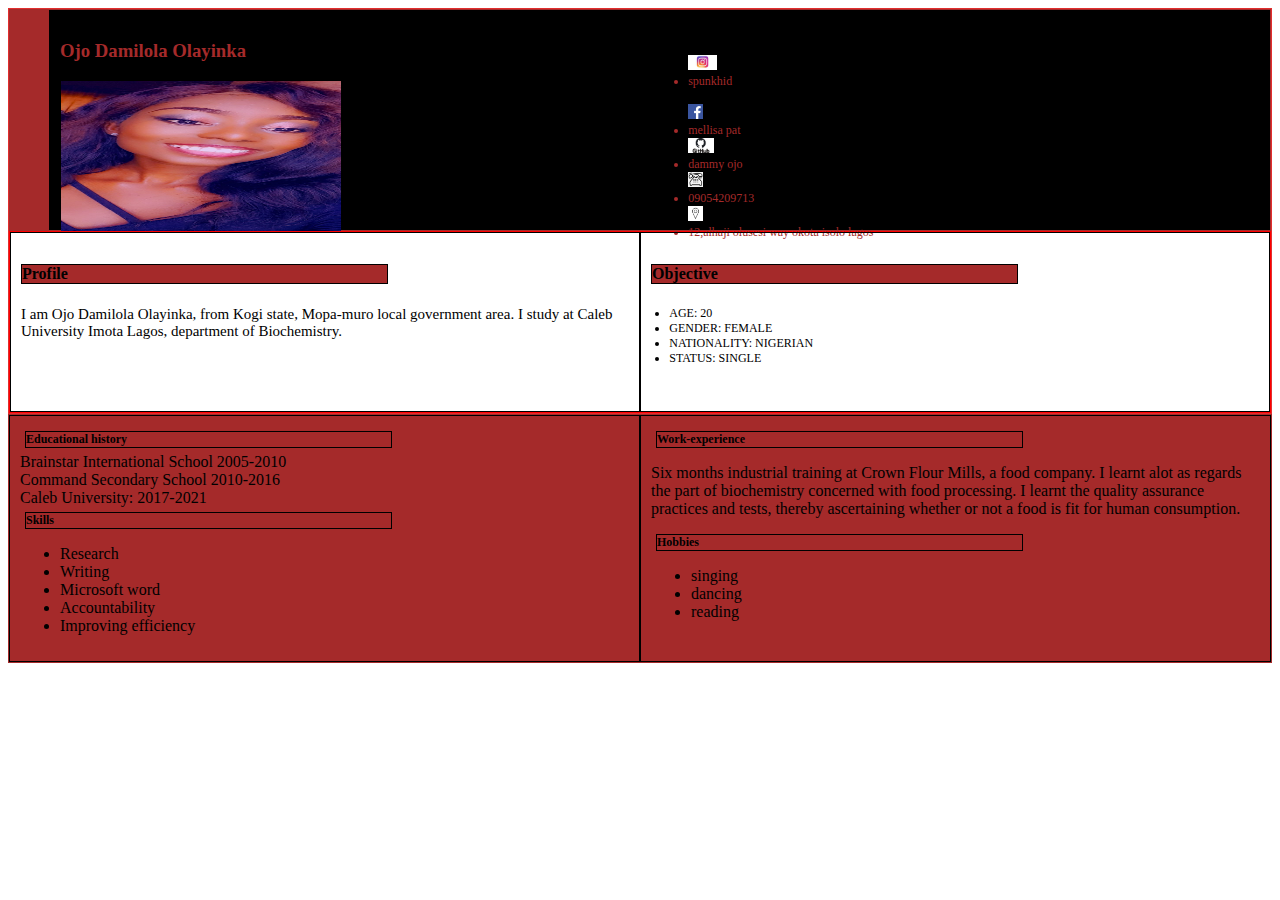
<file: index.html>
<!DOCTYPE html>
<html lang="en">
<head>
    <meta charset="UTF-8">
    <meta http-equiv="X-UA-Compatible" content="IE=edge">
    <meta name="viewport" content="width=device-width, initial-scale=1.0">
    <title>My curriculum vitae</title>
    <link rel="stylesheet" href="style.css">
  
   
</head>
<body>
    <div id="about">
        <div id="cv-head">
            <div id="left">
                <h3>Ojo Damilola Olayinka</h3>
                <img src="me.jpg"alt="me icon"/>
            </div>
            <div id="right">
                <h5>social media handle </h5>
                
                <ul class="small-text">
                    <img src="instagram.jpg"alt="insta icon"/> <li>spunkhid</li> <br>
                     <img src="facebook.png"alt="facebook logo"/><li>mellisa pat</li>
                     <img src="github.png"alt="github icon"/><li >dammy ojo</li>
                    <img src="telephone.png"alt="telephone icon"/><li>09054209713</li>
                    <img src="location.png"alt="location icon"/><li>12,alhaji olusesi way okota isolo lagos</li>
                </ul>
            </div>
        </div>
        <div id="body-section">
            <div id="left">
                <h4>Profile</h4>
                <p class="profile">I am Ojo Damilola Olayinka, from Kogi state, Mopa-muro local government area. I study at Caleb University Imota Lagos, department of Biochemistry. </p>
                
            </div>
            <div id="right">
             <h4>Objective</h4>
                <ul class="ordered-list">
                    <li>AGE: 20</li>
                    <li>GENDER: FEMALE</li>
                    <li>NATIONALITY: NIGERIAN</li>
                    <li>STATUS: SINGLE</li>
                </ul>
                    
                </div>
            
            </div>
            
             
           
        </div>
        <div id="career-section">
            <div id="left">
                <h5>Educational history</h5>
                Brainstar International School 2005-2010<br>
                Command Secondary School 2010-2016<br>
                Caleb University: 2017-2021
                <h5>Skills</h5>
                <ul>
                    <li>Research</li> 
                 <li>Writing</li>
                 <li>Microsoft word</li>
                 <li>Accountability</li>
                 <li>Improving efficiency</li>
               </ul>
               
            </div>
            <div id="right">
                <h5>Work-experience</h5>
               <p> Six months industrial training at Crown Flour Mills, a food company. I learnt alot as regards the part of biochemistry concerned with food processing. I learnt the quality assurance practices and tests, thereby ascertaining whether or not a food is fit for human consumption.</p>
                <h5> Hobbies</h5>
                <ul>
                    <li>singing</li>
                    <li>dancing</li>
                    <li>reading</li>
                </ul>
            </div>
                     
        </div>

            
             
             


         
     
     </div>
             
       





</body>
</html>
</file>
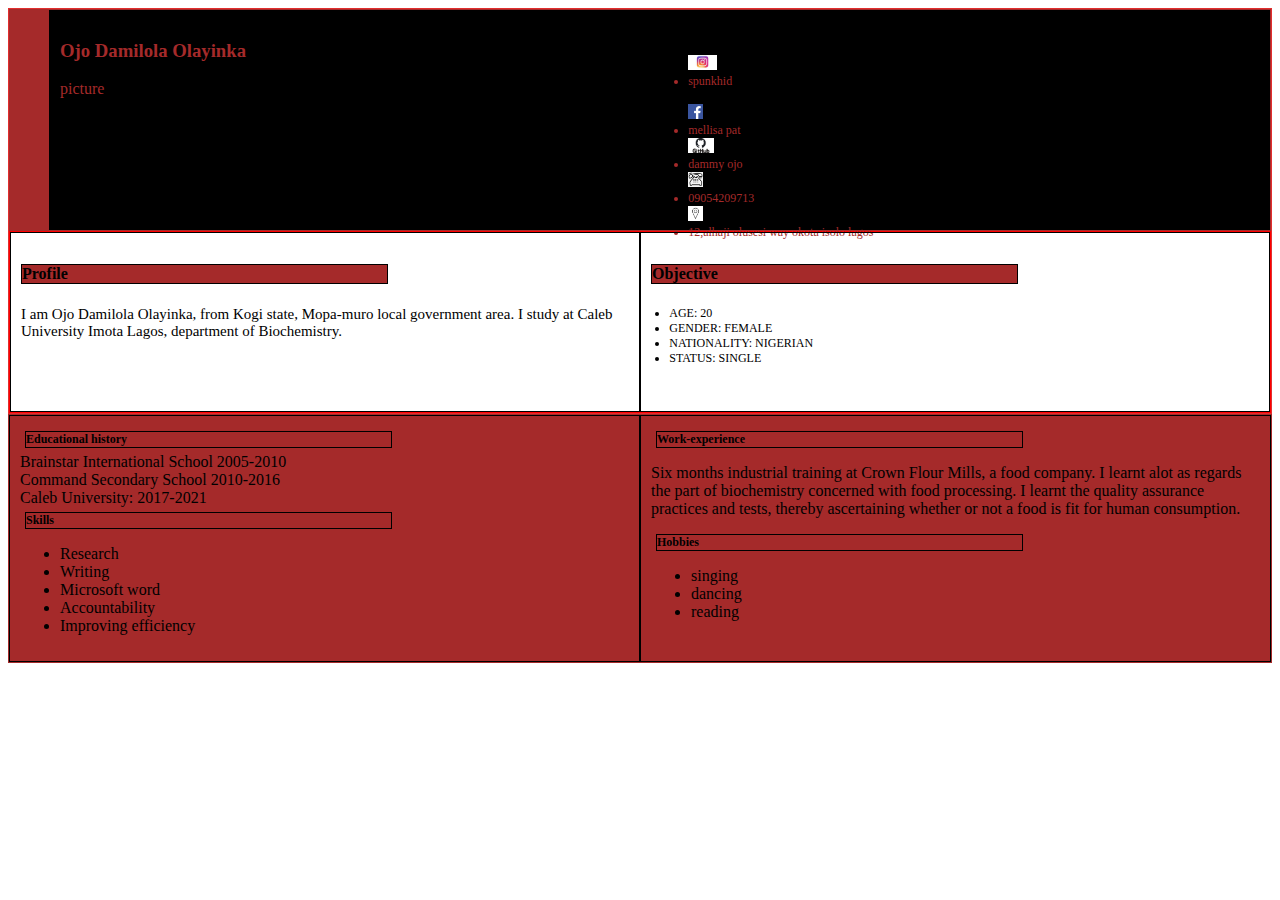
<file: My curriculum vitae.html>
<!DOCTYPE html>
<!-- saved from url=(0032)http://127.0.0.1:5500/index.html -->
<html lang="en"><head><meta http-equiv="Content-Type" content="text/html; charset=UTF-8">
    
    <meta http-equiv="X-UA-Compatible" content="IE=edge">
    <meta name="viewport" content="width=device-width, initial-scale=1.0">
    <title>My curriculum vitae</title>
    <link rel="stylesheet" href="./My curriculum vitae_files/style.css">
  
   
</head>
<body>
    <div id="about">
        <div id="cv-head">
            <div id="left">
                <h3>Ojo Damilola Olayinka</h3>
                picture
            </div>
            <div id="right">
                <h5>social media handle </h5>
                
                <ul class="small-text">
                    <img src="./My curriculum vitae_files/instagram.jpg" alt="insta icon"> <li>spunkhid</li> <br>
                     <img src="./My curriculum vitae_files/facebook.png" alt="facebook logo"><li>mellisa pat</li>
                     <img src="./My curriculum vitae_files/github.png" alt="github icon"><li>dammy ojo</li>
                    <img src="./My curriculum vitae_files/telephone.png" alt="telephone icon"><li>09054209713</li>
                    <img src="./My curriculum vitae_files/location.png" alt="location icon"><li>12,alhaji olusesi way okota isolo lagos</li>
                </ul>
            </div>
        </div>
        <div id="body-section">
            <div id="left">
                <h4>Profile</h4>
                <p class="profile">I am Ojo Damilola Olayinka, from Kogi state, Mopa-muro local government area. I study at Caleb University Imota Lagos, department of Biochemistry. </p>
                
            </div>
            <div id="right">
             <h4>Objective</h4>
                <ul class="ordered-list">
                    <li>AGE: 20</li>
                    <li>GENDER: FEMALE</li>
                    <li>NATIONALITY: NIGERIAN</li>
                    <li>STATUS: SINGLE</li>
                </ul>
                    
                </div>
            
            </div>
            
             
           
        </div>
        <div id="career-section">
            <div id="left">
                <h5>Educational history</h5>
                Brainstar International School 2005-2010<br>
                Command Secondary School 2010-2016<br>
                Caleb University: 2017-2021
                <h5>Skills</h5>
                <ul>
                    <li>Research</li> 
                 <li>Writing</li>
                 <li>Microsoft word</li>
                 <li>Accountability</li>
                 <li>Improving efficiency</li>
               </ul>
               
            </div>
            <div id="right">
                <h5>Work-experience</h5>
               <p> Six months industrial training at Crown Flour Mills, a food company. I learnt alot as regards the part of biochemistry concerned with food processing. I learnt the quality assurance practices and tests, thereby ascertaining whether or not a food is fit for human consumption.</p>
                <h5> Hobbies</h5>
                <ul>
                    <li>singing</li>
                    <li>dancing</li>
                    <li>reading</li>
                </ul>
            </div>
                     
        </div>

            
             
             


         
     
     
             
       





<!-- Code injected by live-server -->
<script type="text/javascript">
	// <![CDATA[  <-- For SVG support
	if ('WebSocket' in window) {
		(function () {
			function refreshCSS() {
				var sheets = [].slice.call(document.getElementsByTagName("link"));
				var head = document.getElementsByTagName("head")[0];
				for (var i = 0; i < sheets.length; ++i) {
					var elem = sheets[i];
					var parent = elem.parentElement || head;
					parent.removeChild(elem);
					var rel = elem.rel;
					if (elem.href && typeof rel != "string" || rel.length == 0 || rel.toLowerCase() == "stylesheet") {
						var url = elem.href.replace(/(&|\?)_cacheOverride=\d+/, '');
						elem.href = url + (url.indexOf('?') >= 0 ? '&' : '?') + '_cacheOverride=' + (new Date().valueOf());
					}
					parent.appendChild(elem);
				}
			}
			var protocol = window.location.protocol === 'http:' ? 'ws://' : 'wss://';
			var address = protocol + window.location.host + window.location.pathname + '/ws';
			var socket = new WebSocket(address);
			socket.onmessage = function (msg) {
				if (msg.data == 'reload') window.location.reload();
				else if (msg.data == 'refreshcss') refreshCSS();
			};
			if (sessionStorage && !sessionStorage.getItem('IsThisFirstTime_Log_From_LiveServer')) {
				console.log('Live reload enabled.');
				sessionStorage.setItem('IsThisFirstTime_Log_From_LiveServer', true);
			}
		})();
	}
	else {
		console.error('Upgrade your browser. This Browser is NOT supported WebSocket for Live-Reloading.');
	}
	// ]]>
</script>
</body></html>
</file>
<file: style.css>
#about{
    background-color: white;
    border: 1px solid rgb(226, 46, 46);
}
#cv-head{
    display: flex;
    background-color: black;
    border: 1px solid brown;
    height: 220px;
    border-left: 40px solid;
    color:brown;

}
#body-section {
    
    display: flex;
    height:180px;
    border: 1px solid red;
    color: black;
      
}
#left, #right{
    border: 1px solid black;
    width: 50%;
    padding:10px;


}
#right img{
    height:15px;
}
#left img{

    height:150px;
    width: 280px;
    padding: 1px;
    margin-left: auto;
    margin-right: auto;
    
    
}


h5{
    margin:5px;
}
.small-text{
    font-size: 12px;
    font-family: Georgia, 'Times New Roman', Times, serif;
    padding-left: 3%;
}
.ordered-list{
    font-size: 12px;
    font-family: Georgia, 'Times New Roman', Times, serif;
    padding-left: 3%;
    color:black;
    padding-left: 3%;
}
h4{
    border: 1px solid;
    background-color: brown;
    width:60%;
}
.profile{
    font-size: 15px;
    font-family: 'Times New Roman', Times, serif;
}
#career-section{
    background-color: brown;
    color: black;
    display: flex;
    font-family: Georgia, 'Times New Roman', Times, serif;
    padding: 1px;
    
}
h5{
    border: 1px solid black;
    display:flex;
    color: black;
    width: 60%;
    font-family: Georgia, 'Times New Roman', Times, serif;
    font-size: 12px;
    
}

    
#left, #right{
    border: 1px solid black;
    width: 100%;
    padding:10px;

}
</file>
<file: My curriculum vitae_files/style.css>
#about{
    background-color: white;
    border: 1px solid rgb(226, 46, 46);
}
#cv-head{
    display: flex;
    background-color: black;
    border: 1px solid brown;
    height: 220px;
    border-left: 40px solid;
    color:brown;

}
#body-section {
    
    display: flex;
    height:180px;
    border: 1px solid red;
    color: black;
      
}
#left, #right{
    border: 1px solid black;
    width: 50%;
    padding:10px;


}
#right img{
    height:15px;
}
h5{
    margin:5px;
}
.small-text{
    font-size: 12px;
    font-family: Georgia, 'Times New Roman', Times, serif;
    padding-left: 3%;
}
.ordered-list{
    font-size: 12px;
    font-family: Georgia, 'Times New Roman', Times, serif;
    padding-left: 3%;
    color:black;
    padding-left: 3%;
}
h4{
    border: 1px solid;
    background-color: brown;
    width:60%;
}
.profile{
    font-size: 15px;
    font-family: 'Times New Roman', Times, serif;
}
#career-section{
    background-color: brown;
    color: black;
    display: flex;
    font-family: Georgia, 'Times New Roman', Times, serif;
    padding: 1px;
    
}
h5{
    border: 1px solid black;
    display:flex;
    color: black;
    width: 60%;
    font-family: Georgia, 'Times New Roman', Times, serif;
    font-size: 12px;
    
}

    
#left, #right{
    border: 1px solid black;
    width: 100%;
    padding:10px;

}
</file>
